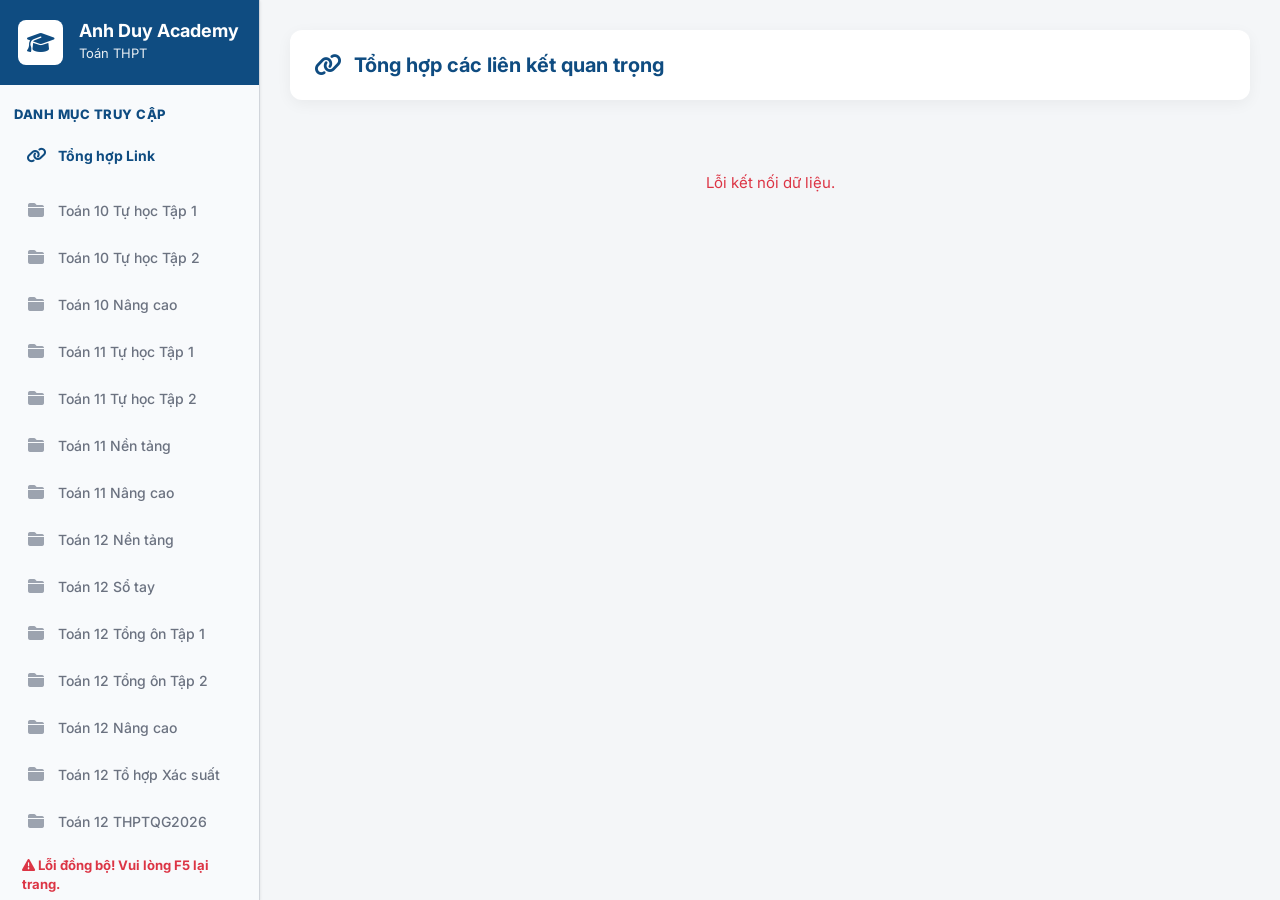
<file: HocToanCungAnhDuy.html>
<!DOCTYPE html>
<html lang="vi">
<head>
    <meta charset="UTF-8">
    <meta name="viewport" content="width=device-width, initial-scale=1.0">
    <title>Học Toán cùng Anh Duy</title>
    <link href="https://fonts.googleapis.com/css2?family=Inter:wght@400;500;600;700&display=swap" rel="stylesheet">
    <link href="https://cdn.jsdelivr.net/npm/bootstrap@5.3.0/dist/css/bootstrap.min.css" rel="stylesheet">
    <link href="https://cdnjs.cloudflare.com/ajax/libs/font-awesome/6.4.0/css/all.min.css" rel="stylesheet">
    
    <style>
        :root {
            --sidebar-width: 260px;
            --primary-color: #0f4c81; /* Màu xanh của hocnhomnam2 */
            --primary-hover: #0d4270;
            --primary-light: #e8f1f8;
            --accent-red: #e61d4a; 
            --text-main: #1f2937;
            --text-muted: #4b5563;
            --bg-global: #f4f6f8; 
            --card-bg: #ffffff;
            --card-border-radius: 12px; 
            --border-color: #d1d5db;
            
            --topic-bg: #f0f7ff; 
            --topic-border: #bfdbfe;
            --lesson-bg: #f0fdf4;
            --lesson-border: #bbf7d0;
            --exam-bg: #fff1f2;
            --exam-border: #fecdd3;

            --shadow-sm: 0 1px 3px rgba(0,0,0,0.1);
            --shadow-md: 0 4px 15px rgba(0, 0, 0, 0.05);
        }

        body { 
            background-color: var(--bg-global); 
            font-family: 'Inter', sans-serif;
            color: var(--text-main);
            font-size: 15px; 
            overflow-x: hidden;
            -webkit-font-smoothing: antialiased;
        }

        ::-webkit-scrollbar { width: 8px; height: 8px; }
        ::-webkit-scrollbar-track { background: transparent; }
        ::-webkit-scrollbar-thumb { background: #9ca3af; border-radius: 10px; }
        ::-webkit-scrollbar-thumb:hover { background: var(--primary-color); }

        .app-container { display: flex; min-height: 100vh; }

        .mobile-header {
            display: none; background: var(--primary-color); padding: 16px 20px;
            position: fixed; top: 0; left: 0; right: 0; z-index: 99; box-shadow: var(--shadow-sm);
        }
        .menu-toggle { background: none; border: none; color: #ffffff; font-size: 26px; cursor: pointer; padding: 0; }

        .sidebar {
            width: var(--sidebar-width); background: var(--card-bg); border-right: 1px solid var(--border-color);
            display: flex; flex-direction: column; position: fixed; top: 0; bottom: 0; left: 0;
            z-index: 100; transition: transform 0.3s ease; box-shadow: var(--shadow-sm);
        }
        
        .sidebar-brand {
            padding: 20px 18px; background: var(--primary-color); color: #ffffff; display: flex; align-items: center; gap: 16px;
        }
        .sidebar-brand .brand-icon {
            background: #ffffff; color: var(--primary-color); width: 45px; height: 45px;
            display: flex; align-items: center; justify-content: center; border-radius: 8px; font-size: 22px;
        }
        .sidebar-brand h6 { font-size: 18px; font-weight: 700; margin: 0; }
        .sidebar-brand small { font-size: 13px; opacity: 0.9; }

        .sidebar-content { padding: 20px 14px; flex: 1; overflow-y: auto; background-color: #f8fafc; }
        .portal-label { font-size: 13px; text-transform: uppercase; font-weight: 800; color: var(--primary-color); margin-bottom: 10px; display: block; letter-spacing: 0.5px; }

        .course-list { display: flex; flex-direction: column; gap: 6px; }
        .btn-course {
            background: transparent; border: none; padding: 10px 12px; border-radius: 8px; text-align: left; 
            font-size: 14px; font-weight: 500; color: #6b7280; cursor: pointer; transition: all 0.2s ease;
            display: flex; align-items: center; gap: 12px;
        }
        .btn-course i { color: #9ca3af; font-size: 16px; width: 20px; text-align: center; }
        .btn-course:hover { background: #e5e7eb; color: #374151; }
        .btn-course.active { background: transparent; color: var(--primary-color); font-weight: 700; }
        .btn-course.active i { color: var(--primary-color); }

        .btn-qa-menu {
            background: var(--topic-bg); border: 1px dashed var(--primary-color); color: var(--primary-color);
            padding: 12px; border-radius: 8px; width: 100%; text-align: left; font-weight: 600; font-size: 15px;
            cursor: pointer; transition: 0.2s; display: flex; align-items: center; gap: 10px; margin-top: 20px;
        }
        .btn-qa-menu:hover { background: var(--primary-light); transform: translateY(-2px); }
        .btn-qa-menu.active { background: var(--primary-color); color: #fff; border-style: solid; }

        .main-content { flex: 1; margin-left: var(--sidebar-width); padding: 30px; transition: all 0.3s ease; display: flex; flex-direction: column; }

        .top-header {
            background: var(--card-bg); border-radius: var(--card-border-radius); padding: 20px 24px;
            margin-bottom: 24px; box-shadow: var(--shadow-md); display: flex; justify-content: space-between; align-items: center;
        }
        .page-title { font-size: 20px; font-weight: 700; color: var(--primary-color); margin: 0; display: flex; align-items: center; }
        .page-title i { font-size: 22px; margin-right: 12px; }

        /* Giao diện Card Link hiện đại */
        .link-card-modern {
            display: flex; flex-direction: column; align-items: center; justify-content: center; text-align: center;
            padding: 20px 10px; background: #ffffff; border: none; border-radius: 16px; text-decoration: none;
            transition: all 0.3s cubic-bezier(0.25, 0.8, 0.25, 1); box-shadow: 0 4px 15px rgba(0, 0, 0, 0.04);
            position: relative; overflow: hidden; height: 100%; min-height: 130px;
        }
        .link-card-modern:hover { transform: translateY(-5px); box-shadow: 0 10px 25px rgba(0, 0, 0, 0.08); }
        .link-card-modern::before, .link-card-modern::after {
            content: ''; position: absolute; width: 60px; height: 60px; background-image: radial-gradient(#bae6fd 2px, transparent 2px);
            background-size: 10px 10px; opacity: 0.6; z-index: 0;
        }
        .link-card-modern::before { top: -5px; left: -5px; }
        .link-card-modern::after { bottom: -5px; left: -5px; }
        .link-card-modern .icon-box, .link-card-modern .card-text-wrapper { position: relative; z-index: 1; }
        .link-card-modern .icon-box { color: #0369a1; display: flex; align-items: center; justify-content: center; font-size: 32px; margin-bottom: 12px; }
        .link-card-modern h5 { margin: 0; font-size: 14px; font-weight: 700; color: #1e293b; text-transform: uppercase; line-height: 1.4; }
        .link-card-modern .card-desc { margin: 6px 0 0 0; font-size: 12px; color: #64748b; font-weight: 500; line-height: 1.3; }

        /* Custom Cột Bootstrap để chia 5 item/hàng trên màn hình lớn */
        @media (min-width: 1200px) {
            .col-xl-2-4 {
                flex: 0 0 auto;
                width: 20%;
            }
        }

        .instructor-card { background: var(--card-bg); border: 1px solid var(--border-color); border-left: 6px solid var(--primary-color); border-radius: var(--card-border-radius); padding: 24px; margin-bottom: 24px; box-shadow: var(--shadow-md); }
        .instructor-card h6 { font-size: 18px; font-weight: 700; color: var(--primary-color); }
        .instructor-item { display: flex; align-items: flex-start; gap: 10px; margin-bottom: 10px; color: var(--text-main); font-size: 15px; font-weight: 500; }
        
        /* Bảng Data */
        .data-card { background: var(--card-bg); border-radius: 12px; border: 1px solid #e2e8f0; box-shadow: 0 4px 20px rgba(0, 0, 0, 0.05); overflow: hidden; margin-bottom: 30px; }
        .custom-portal-table { width: 100%; min-width: 650px; border-collapse: separate; border-spacing: 0; }
        .custom-portal-table th { background: var(--primary-color); color: #ffffff; font-weight: 600; font-size: 14px; text-transform: uppercase; letter-spacing: 0.5px; padding: 16px 20px; border: none; position: sticky; top: 0; z-index: 10; }
        .custom-portal-table td { padding: 16px 20px; border-bottom: 1px solid #f1f5f9; font-size: 15px; font-weight: 500; vertical-align: middle; color: #334155; white-space: pre-wrap; word-break: break-word; }
        .grid-row { transition: background-color 0.2s ease; }
        .grid-row:hover td { background-color: #f8fafc; }
        
        /* CSS cho thẻ "Phần" */
        .grid-row.row-part td { background-color: #fce7f3; color: #be185d; font-weight: 700; text-transform: uppercase; }
        
        .grid-row.row-topic td { background-color: #f0f7ff; color: #1d4ed8; font-weight: 600; }
        .grid-row.row-lesson td { background-color: #f0fdf4; color: #15803d; font-weight: 600; }
        .grid-row.row-exam td { background-color: #fff1f2; color: #be123c; font-weight: 600; }
        .grid-row.row-new td { background-color: #fff1f2; color: #9f1239; font-weight: 600; }
        .grid-row.row-new td:first-child { border-left: 4px solid var(--accent-red); }
        .badge-new { background-color: var(--accent-red); color: #ffffff; font-size: 11px; font-weight: 700; padding: 3px 8px; border-radius: 12px; margin-right: 8px; text-transform: uppercase; display: inline-block; }

        /* Style link trong tên bài học */
        .lesson-title-link {
            color: var(--primary-color);
            text-decoration: none;
            font-weight: 600;
            transition: color 0.2s ease;
        }
        .lesson-title-link:hover {
            color: var(--primary-hover);
            text-decoration: underline;
        }

        .btn-portal-action { background: #ffffff; color: var(--primary-color) !important; border: 1.5px solid var(--primary-color); padding: 5px 14px; border-radius: 6px; font-size: 13.5px; font-weight: 600; text-decoration: none; display: inline-flex; align-items: center; gap: 6px; transition: all 0.2s ease; }
        .btn-portal-action:hover { background: var(--primary-color); color: #ffffff !important; transform: translateY(-1px); box-shadow: 0 4px 10px rgba(15, 76, 129, 0.15); }

        .pulse-loader { display: flex; flex-direction: column; align-items: center; justify-content: center; padding: 80px 0; }
        .spinner-modern { width: 40px; height: 40px; border: 4px solid var(--border-color); border-top-color: var(--primary-color); border-radius: 50%; animation: spin 1s linear infinite; margin-bottom: 16px; }
        @keyframes spin { 100% { transform: rotate(360deg); } }

        .sidebar-overlay { position: fixed; top: 0; left: 0; right: 0; bottom: 0; background: rgba(0,0,0,0.5); z-index: 99; display: none; opacity: 0; transition: opacity 0.3s; }

        /* QA & Messages */
        .qa-item { background: var(--card-bg); border: 1px solid var(--border-color); border-radius: 8px; padding: 20px; margin-bottom: 16px; box-shadow: var(--shadow-sm); transition: all 0.3s ease; }
        .qa-question { font-size: 16px; font-weight: 600; color: var(--primary-color); margin-bottom: 8px; white-space: pre-wrap; word-break: break-word; line-height: 1.5; }
        .qa-time { font-size: 13px; color: var(--text-muted); margin-bottom: 12px; display: flex; align-items: center; gap: 6px; }
        .qa-no-answer { background: #f3f4f6; border-left: 4px solid #9ca3af; padding: 10px 14px; border-radius: 6px; color: #4b5563; font-size: 14px; font-style: italic; margin-top: 10px; }
        .msg-admin { background: #f3fdf6; border-left: 4px solid #166534; color: #166534; padding: 12px 16px; border-radius: 6px; margin-top: 10px; font-size: 14px; font-weight: 500; white-space: pre-wrap; word-break: break-word; }
        .msg-sv { background: #eff6ff; border-left: 4px solid #1e40af; color: #1e40af; padding: 12px 16px; border-radius: 6px; margin-top: 10px; margin-left: 20px; font-size: 14px; font-weight: 500; white-space: pre-wrap; word-break: break-word; }
        .vote-action-bar { display: flex; justify-content: space-between; align-items: center; margin-top: 16px; padding-top: 12px; border-top: 1px solid #e5e7eb; }
        .btn-vote { background: #f3f4f6; border: none; padding: 6px 14px; border-radius: 20px; font-size: 13px; font-weight: 600; color: #4b5563; cursor: pointer; transition: 0.2s; }
        .btn-vote.up:hover { color: #16a34a; background: #dcfce7; }
        .btn-vote.down:hover { color: #dc2626; background: #fee2e2; }
        .reply-box { background: #f9fafb; border: 1px dashed var(--border-color); border-radius: 6px; padding: 12px; margin-top: 12px; }

        @media (max-width: 991.98px) {
            .sidebar { transform: translateX(-100%); }
            .sidebar.show { transform: translateX(0); }
            .mobile-header { display: flex !important; justify-content: space-between; align-items: center; }
            .main-content { margin-left: 0; padding: 80px 15px 24px 15px; }
            .sidebar-overlay.show { display: block; opacity: 1; }
        }
        /* Hiệu ứng Toggle / Accordion */
        .toggle-icon { transition: transform 0.3s ease; display: inline-block; font-size: 14px; }
        .group-header.expanded .toggle-icon { transform: rotate(90deg); }
        .group-header:hover td { opacity: 0.85; }
    </style>
</head>
<body>

    <div class="mobile-header">
        <h6 class="m-0 fw-bold text-white d-flex align-items-center gap-2" style="font-size: 18px;">
            <i class="fa-solid fa-layer-group"></i> Học Toán cùng Anh Duy
        </h6>
        <button class="menu-toggle" id="btnToggleMenu">
            <i class="fa-solid fa-bars"></i>
        </button>
    </div>

    <div class="sidebar-overlay" id="sidebarOverlay"></div>

    <div class="app-container">
        <aside class="sidebar" id="sidebarMenu">
            <div class="sidebar-brand">
                <div class="brand-icon"><i class="fa-solid fa-graduation-cap"></i></div>
                <div><h6>Anh Duy Academy</h6><small>Toán THPT</small></div>
            </div>
            
            <div class="sidebar-content">
                <div class="portal-filter-box">
                    <label class="portal-label">Danh mục truy cập</label>
                    <div class="course-list" id="mainNavigationList">
                        <button class="btn-course active" id="btnNavTongHop" onclick="loadTongHopView()">
                            <i class="fa-solid fa-link"></i> Tổng hợp Link
                        </button>
                        
                        <!-- Danh sách không chia học kỳ -->
                        <div id="dynamicCourseList" class="course-list mt-2">
                            <span class="text-muted small px-2">Đang tải danh sách...</span>
                        </div>
                    </div>
                </div>

                <hr class="my-3" style="border-color: var(--border-color);">
                
             <!-----   <button class="btn-qa-menu" id="btnNavQA" onclick="openQASection()">
                    <span><i class="fa-regular fa-comments fa-lg me-2"></i> Hỗ trợ</span>
                </button>  ----->
    
            </div>
        </aside>

        <main class="main-content">
            
            <!-- SECTION TỔNG HỢP LINK -->
            <div id="tongHopSection">
                <header class="top-header">
                    <div class="page-title"><i class="fa-solid fa-link"></i> Tổng hợp các liên kết quan trọng</div>
                </header>

                <div class="row g-3" id="webLinksContainer">
                    <div class="col-12 text-center text-muted py-5">
                        <div class="pulse-loader py-3">
                            <div class="spinner-modern"></div>
                            <span class="text-muted fw-bold">Đang tải danh sách liên kết...</span>
                        </div>
                    </div>
                </div>
            </div>

            <!-- SECTION MÔN HỌC CHI TIẾT -->
            <div id="courseSection" class="d-none">
                <header class="top-header">
                    <div class="page-title"><i class="fa-solid fa-book-open"></i> Học Toán cùng Anh Duy</div>
                </header>

                <div id="instructorArea" class="d-none"></div>

                <div class="data-card" id="mainDataCard">
                    <div id="loadingStatus" class="pulse-loader">
                        <div class="spinner-modern"></div>
                        <span class="text-muted fw-bold">Đang tải dữ liệu...</span>
                    </div>

                    <div id="tableWrapper" class="table-responsive d-none border-0">
                        <table class="custom-portal-table">
                            <thead><tr id="sheetTableHead"></tr></thead>
                            <tbody id="sheetTableBody"></tbody>
                        </table>
                    </div>
                </div>
            </div>

            <!-- SECTION HỖ TRỢ (QA) -->
            <div id="qaSection" class="d-none">
                <header class="top-header">
                    <div class="page-title"><i class="fa-regular fa-comments"></i> Hỗ trợ & Giải đáp thắc mắc</div>
                </header>

                <div class="instructor-card border-start-0" style="border-top: 4px solid var(--primary-color);">
                    <h6 class="mb-3">Đặt câu hỏi cho Admin</h6>
                    <div class="row mb-3">
                        <div class="col-12 col-md-4">
                            <input type="text" id="txtMSSV" class="form-control p-2.5 fw-bold" placeholder="Nhập thông tin liên hệ" maxlength="65">
                        </div>
                    </div>
                    <textarea id="txtQuestion" class="form-control mb-3 p-3" rows="3" placeholder="Nhập câu hỏi hoặc vướng mắc của bạn tại đây..."></textarea>
                    <button class="btn btn-primary fw-bold px-4 py-2" onclick="sendQuestion()" id="btnSubmitQ" style="background: var(--primary-color); border:none;">
                        <i class="fa-solid fa-paper-plane me-2"></i> Gửi câu hỏi
                    </button>
                </div>

                <div class="d-flex justify-content-between align-items-center mb-3">
                    <h5 class="fw-bold m-0 text-primary">Các câu hỏi gần đây</h5>
                    <button class="btn btn-sm btn-light border" onclick="loadQAData()"><i class="fa-solid fa-rotate-right"></i> Làm mới</button>
                </div>
                
                <div id="qaLoadingStatus" class="pulse-loader d-none">
                    <div class="spinner-modern" style="width: 30px; height: 30px; border-width: 3px;"></div>
                </div>
                
                <div id="qaListArea"></div>
            </div>
        </main>
    </div>

    <!-- ADMIN LOGIN MODAL -->
    <div class="modal fade" id="adminLoginModal" tabindex="-1" aria-hidden="true">
        <div class="modal-dialog modal-dialog-centered">
            <div class="modal-content border-0 shadow">
                <div class="modal-header bg-primary text-white" style="background-color: var(--primary-color) !important;">
                    <h6 class="modal-title m-0 fw-bold"><i class="fa-solid fa-user-shield me-2"></i>Xác thực Quản trị viên</h6>
                    <button type="button" class="btn-close btn-close-white" data-bs-dismiss="modal" aria-label="Close"></button>
                </div>
                <div class="modal-body p-4">
                    <label class="form-label fw-bold">Mật khẩu truy cập</label>
                    <input type="password" id="txtAdminPass" class="form-control" placeholder="Nhập mật khẩu Admin...">
                    <small class="text-danger d-none mt-2 fw-bold" id="adminLoginError">Mật khẩu không chính xác!</small>
                </div>
                <div class="modal-footer border-0">
                    <button type="button" class="btn text-white px-4 fw-bold" style="background: var(--primary-color);" onclick="verifyAdmin()">Đăng nhập</button>
                </div>
            </div>
        </div>
    </div>

    <script src="https://cdn.jsdelivr.net/npm/bootstrap@5.3.0/dist/js/bootstrap.bundle.min.js"></script>
    <script src="https://code.jquery.com/jquery-3.6.4.min.js"></script>
    <script>
        const SCRIPT_URL = 'https://script.google.com/macros/s/AKfycbwZrfbpywKKfgRqlUZntM5Gua87xmyWcdXtlVgWFpXQp4dYA2N8lmFG9NKCPwfSXRHH0w/exec'; 

        function postToGAS(payload, onSuccess, onError) {
            $.ajax({
                url: SCRIPT_URL,
                method: "POST",
                data: JSON.stringify(payload),
                contentType: "text/plain;charset=utf-8",
                success: onSuccess,
                error: onError
            });
        }

        const sidebar = document.getElementById('sidebarMenu');
        const overlay = document.getElementById('sidebarOverlay');
        const btnToggle = document.getElementById('btnToggleMenu');

        function toggleMenu() {
            sidebar.classList.toggle('show');
            overlay.classList.toggle('show');
        }

        btnToggle.addEventListener('click', toggleMenu);
        overlay.addEventListener('click', toggleMenu);

        function resetNavActive() {
            $('.btn-course').removeClass('active');
            $('#btnNavQA').removeClass('active');
        }

        function loadTongHopView() {
            resetNavActive();
            $('#btnNavTongHop').addClass('active');

            $('#tongHopSection').removeClass('d-none');
            $('#courseSection').addClass('d-none');
            $('#qaSection').addClass('d-none');

            if(window.innerWidth < 992) {
                sidebar.classList.remove('show');
                overlay.classList.remove('show');
            }
        }

// 1. Khai báo danh mục và bộ nhớ đệm (Cache) toàn cục
        const danhMucThuCong = [
            "Toán 10 Tự học Tập 1", "Toán 10 Tự học Tập 2", "Toán 10 Nâng cao",
            "Toán 11 Tự học Tập 1", "Toán 11 Tự học Tập 2", "Toán 11 Nền tảng",
            "Toán 11 Nâng cao", "Toán 12 Nền tảng", "Toán 12 Sổ tay",
            "Toán 12 Tổng ôn Tập 1", "Toán 12 Tổng ôn Tập 2", "Toán 12 Nâng cao",
            "Toán 12 Tổ hợp Xác suất", "Toán 12 THPTQG2026",
        ];
        
        let courseDataCache = {}; // Nơi lưu trữ dữ liệu
        let isDataReady = false;  // Biến kiểm tra dữ liệu đã tải xong chưa

        $(document).ready(function() {
            loadTongHopView();
            loadWebLinks();
            
            // Tạo menu động
            let optionsHtml = '';
            danhMucThuCong.forEach((name) => {
                optionsHtml += `<button class="btn-course nav-hocphan" onclick="loadDataByHocPhan('${name}', this)">
                                    <i class="fa-solid fa-folder-closed"></i> ${name}
                                </button>`;
            });
            $('#dynamicCourseList').html(optionsHtml);

            // Bắt đầu tải TOÀN BỘ dữ liệu 1 LẦN DUY NHẤT
            fetchAllDataAtOnce();
        });

      // Hàm tải gộp tất cả dữ liệu
        function fetchAllDataAtOnce() {
            // Thêm icon loading nhỏ báo cho user biết hệ thống đang đồng bộ
            $('#dynamicCourseList').append('<div id="globalLoader" class="text-primary small px-2 mt-2 fw-bold"><i class="fa-solid fa-spinner fa-spin me-1"></i>Đang tải dữ liệu môn học...</div>');
            
            $.ajax({
                url: SCRIPT_URL + "?action=getAllHocPhanData",
                method: "GET",
                dataType: "json",
                success: function(data) {
                    courseDataCache = data; // Lưu TOÀN BỘ vào bộ nhớ
                    isDataReady = true;
                    // Báo hiệu xong và ẩn đi
                    $('#globalLoader').html('<i class="fa-solid fa-check text-success me-1"></i>Đã sẵn sàng!').fadeOut(3000);
                },
                error: function() {
                    $('#globalLoader').html('<span class="text-danger"><i class="fa-solid fa-triangle-exclamation"></i> Lỗi đồng bộ! Vui lòng F5 lại trang.</span>');
                }
            });
        }

      

        // Gắn sự kiện Expand/Collapse (Accordion)
        $(document).on('click', '.group-header', function() {
            let targetClass = $(this).data('target');
            let isExpanded = $(this).hasClass('expanded');

            if (isExpanded) {
                $(this).removeClass('expanded');
                $(targetClass).hide();
                // Khi thu gọn Chương/Bài, thu gọn luôn các nút con đang mở
                $(targetClass).filter('.group-header').removeClass('expanded').each(function() {
                    let childTarget = $(this).data('target');
                    if(childTarget) {
                        $(childTarget).hide();
                    }
                });
            } else {
                $(this).addClass('expanded');
                $(targetClass).fadeIn(150); 
            }
        });

        function checkAndExtractUrl(text) {
            let urlRegex = /(https?:\/\/[^\s]+)/g;
            let match = text.match(urlRegex);
            return match ? match[0] : null;
        }

       

function loadDataByHocPhan(sheetName, element) {
            if(!sheetName) return;
            
            resetNavActive();
            if(element) $(element).addClass('active');

            $('#tongHopSection').addClass('d-none');
            $('#qaSection').addClass('d-none');
            $('#courseSection').removeClass('d-none');
            
            $('#tableWrapper').addClass('d-none');
            $('#instructorArea').addClass('d-none').html('');

            if(window.innerWidth < 992) {
                sidebar.classList.remove('show');
                overlay.classList.remove('show');
            }

            // KIỂM TRA BỘ NHỚ
            if (isDataReady && courseDataCache[sheetName]) {
                // Nếu đã tải cục dữ liệu xong -> BẤM LÀ HIỆN LIỀN 100%
                $('#loadingStatus').addClass('d-none');
                renderCourseData(courseDataCache[sheetName]);
            } else if (!isDataReady) {
                // Trường hợp user mở web lên và bấm siêu nhanh (chưa tới 1 giây) khi dữ liệu tổng chưa kịp tải về
                $('#loadingStatus').removeClass('d-none').html('<div class="spinner-modern"></div><span class="text-muted fw-bold">Hệ thống đang chuẩn bị dữ liệu, vui lòng đợi vài giây...</span>');
                
                // Chờ và kiểm tra liên tục mỗi 0.5s cho đến khi dữ liệu tổng tải xong
                let checkReady = setInterval(() => {
                    if (isDataReady) {
                        clearInterval(checkReady);
                        $('#loadingStatus').addClass('d-none');
                        renderCourseData(courseDataCache[sheetName] || []);
                    }
                }, 500);
            } else {
                 // Nếu không có tên sheet trong danh sách
                $('#loadingStatus').addClass('d-none');
                renderCourseData([]); 
            }
        }
        // Hàm tách biệt đảm nhiệm việc vẽ bảng giao diện
        function renderCourseData(data) {
            if (!data || data.length === 0) {
                $('#sheetTableBody').html('<tr><td colspan="3" class="text-center py-5 text-muted"><i class="fa-regular fa-folder-open fs-1 mb-3 d-block"></i>Chưa có dữ liệu.</td></tr>');
                $('#tableWrapper').removeClass('d-none');
                return;
            }

            let bodyHtml = ''; let headHtml = ''; let instructorInfos = [];
            let currentChapId = ''; 
            let currentLessonId = '';

            data.forEach((row, rowIndex) => {
                let fullRowText = row.join(" ").toLowerCase().replace(/\s+/g, '');
                let firstCellTextRaw = String(row[0]).trim();
                let firstCellText = firstCellTextRaw.toLowerCase().replace(/\s+/g, '');

                if (rowIndex === 0) {
                    headHtml += `<th style="width: 15%;">${String(row[0] || 'STT')}</th>`;
                    headHtml += `<th style="width: 60%;">${String(row[1] || 'Nội dung')}</th>`;
                    headHtml += `<th style="width: 25%;">${String(row[4] || row[3] || 'Tài liệu')}</th>`;
                    return;
                }

                if (/mãhp|họcphần|gv\d|giảngviên|email|facebook|sốtínchỉ/.test(fullRowText)) {
                    let info = row.filter(cell => String(cell).trim() !== "").join(" <span class='mx-2 text-black-50'>|</span> ");
                    if(info) instructorInfos.push(info);
                    return;
                }

                let isNewRow = /^new$/i.test(firstCellTextRaw) || firstCellTextRaw.toLowerCase().includes('new');
                let isPart = /phần/.test(firstCellText);
                let isTopic = /chủđề|chương/.test(firstCellText);
                let isLesson = /bài/.test(firstCellText);
                let isExam = /bàithi|kiểmtra|thi/.test(fullRowText);
                let isBank = /ngânhàng/.test(fullRowText);

                let rowClass = 'grid-row'; 
                let iconPrefix = '';
                let rowAttributes = '';

                if (isPart) {
                    currentChapId = ''; currentLessonId = ''; rowClass += ' row-part'; rowAttributes = ''; 
                    iconPrefix = '<i class="fa-solid fa-layer-group me-2" style="color: #be185d;"></i>';
                } else if (isTopic) {
                    currentChapId = 'chap_' + rowIndex; currentLessonId = ''; rowClass += ' row-topic group-header';
                    rowAttributes = `data-target=".child-of-${currentChapId}" style="cursor: pointer;"`;
                    iconPrefix = '<i class="fa-solid fa-chevron-right toggle-icon me-2"></i>';
                } else if (isLesson) {
                    currentLessonId = 'les_' + rowIndex;
                    let chapClass = currentChapId ? ` child-of-${currentChapId}` : '';
                    rowClass += ` row-lesson group-header${chapClass}`;
                    rowAttributes = `data-target=".child-of-${currentLessonId}" style="cursor: pointer; ${currentChapId ? 'display: none;' : ''}"`;
                    iconPrefix = `<span style="padding-left: 20px;"></span><i class="fa-solid fa-chevron-right toggle-icon me-2"></i><i class="fa-solid fa-folder-open me-2 text-success"></i>`;
                } else {
                    let parentClass = currentLessonId ? `child-of-${currentLessonId}` : (currentChapId ? `child-of-${currentChapId}` : '');
                    if (parentClass) rowClass += ` ${parentClass}`;
                    rowAttributes = parentClass ? `style="display: none;"` : '';

                    let indent = '';
                    if (currentLessonId) indent = '<span style="padding-left: 45px;"></span>';
                    else if (currentChapId) indent = '<span style="padding-left: 20px;"></span>';
                    
                    if (isNewRow) { rowClass += ' row-new'; iconPrefix = indent; }
                    else if (isBank) { rowClass += ' row-white'; iconPrefix = indent + '<i class="fa-solid fa-box-archive me-2 text-secondary"></i>'; }
                    else if (isExam) { rowClass += ' row-white'; iconPrefix = indent; }
                    else { rowClass += ' row-white'; iconPrefix = indent; }
                }

                let rowUrl = null;
                row.forEach((cell) => {
                    if (!rowUrl) { rowUrl = checkAndExtractUrl(String(cell).trim()); }
                });

                bodyHtml += `<tr class="${rowClass}" ${rowAttributes}>`;
                
                let cell0 = String(row[0] || '').trim();
                if (isNewRow) cell0 = cell0.replace(/new/i, '<span class="badge-new">Mới</span>');
                bodyHtml += `<td>${cell0 === "" ? "" : iconPrefix + cell0}</td>`;

                let cell1 = String(row[1] || '').trim();
                if (rowUrl) {
                    bodyHtml += `<td><a href="${rowUrl}" class="lesson-title-link">${cell1} <i class="fa-solid fa-arrow-right ms-1" style="font-size: 11px;"></i></a></td>`;
                } else {
                    bodyHtml += `<td>${cell1}</td>`;
                }

                let cell3 = String(row[3] || row[4] || '').trim();
                let extractedUrl = checkAndExtractUrl(cell3);
                if (extractedUrl) {
                    let label = cell3.replace(extractedUrl, '').trim() || "Truy cập";
                    bodyHtml += `<td><a href="${extractedUrl}" class="btn-portal-action"><i class="fa-solid fa-cloud-arrow-down"></i> ${label}</a></td>`;
                } else {
                    bodyHtml += `<td>${cell3}</td>`;
                }

                bodyHtml += '</tr>';
            });

            if (instructorInfos.length > 0) {
                let cardContent = `<div class="instructor-card"><h6 class="mb-4"><i class="fa-solid fa-chalkboard-user me-2"></i>Thông tin lớp học & Giảng viên phụ trách</h6><div class="row">`;
                instructorInfos.forEach(info => { cardContent += `<div class="col-12 col-md-6 instructor-item"><i class="fa-solid fa-check text-primary"></i> <span>${info}</span></div>`; });
                cardContent += `</div></div>`;
                $('#instructorArea').html(cardContent).removeClass('d-none');
            }

            $('#sheetTableHead').html(headHtml);
            $('#sheetTableBody').html(bodyHtml);
            $('#tableWrapper').removeClass('d-none');
        }
        function loadWebLinks() {
            $.ajax({
                url: SCRIPT_URL + "?action=getWebLinks",
                method: "GET",
                dataType: "json",
                success: function(data) {
                    if (!data || data.length === 0) {
                        $('#webLinksContainer').html('<div class="col-12 text-center text-muted py-5"><i class="fa-solid fa-link-slash fs-1 mb-3"></i><br>Chưa có đường link nào.</div>');
                        return;
                    }

                    let html = '';
                    data.forEach(row => {
                        let title = row[0] || 'Liên kết';
                        let desc = row[1] || '';
                        let url = row[2] || '#';
                        let iconClass = row[3] || 'fa-solid fa-link';
                        let descHtml = desc ? `<p class="card-desc">${desc}</p>` : '';

                        html += `
                        <div class="col-12 col-sm-6 col-md-4 col-xl-2-4"> 
                            <a href="${url}" class="link-card-modern" style="border-bottom: 4px solid var(--primary-color);">
                                <div class="icon-box"><i class="${iconClass}" style="color: var(--primary-color);"></i></div>
                                <div class="card-text-wrapper">
                                    <h5>${title}</h5>
                                    ${descHtml}
                                </div>
                            </a>
                        </div>`;
                    });
                    $('#webLinksContainer').html(html);
                },
                error: function() {
                    $('#webLinksContainer').html('<div class="col-12 text-center text-danger py-5">Lỗi kết nối dữ liệu.</div>');
                }
            });
        }

        function openQASection() {
            resetNavActive();
            $('#btnNavQA').addClass('active');

            $('#tongHopSection').addClass('d-none');
            $('#courseSection').addClass('d-none');
            $('#qaSection').removeClass('d-none');
            
            if(window.innerWidth < 992) {
                sidebar.classList.remove('show');
                overlay.classList.remove('show');
            }
            
            loadQAData();
        }

        function sendQuestion() {
            let mssvValue = $('#txtMSSV').val().trim();
            let qText = $('#txtQuestion').val().trim();
            
            if (!mssvValue) { alert("Vui lòng nhập thông tin liên hệ!"); $('#txtMSSV').focus(); return; }
            if (!qText) { alert("Vui lòng nhập nội dung câu hỏi!"); $('#txtQuestion').focus(); return; }

            let btn = $('#btnSubmitQ');
            btn.html('<i class="fa-solid fa-spinner fa-spin me-2"></i> Đang gửi...').prop('disabled', true);

            let payload = { action: "submitQuestion", mssv: mssvValue, question: qText };
            
            postToGAS(payload, function(response) {
                alert(response);
                $('#txtQuestion').val('');
                btn.html('<i class="fa-solid fa-paper-plane me-2"></i> Gửi câu hỏi').prop('disabled', false);
                loadQAData(); 
            }, function() {
                alert("Lỗi kết nối máy chủ!");
                btn.html('<i class="fa-solid fa-paper-plane me-2"></i> Gửi câu hỏi').prop('disabled', false);
            });
        }

        function maskMSSV(mssv) {
            let str = String(mssv).trim();
            if (str.length <= 6) return str; 
            return str.substring(0, 3) + '***' + str.substring(str.length - 3);
        }

        function parseThread(text) {
            let parts = text.split(/\[SV\]|\[\/SV\]/);
            let html = '';
            for(let i = 0; i < parts.length; i++) {
                let content = parts[i].trim();
                if(content === "") continue;
                if (i % 2 === 0) {
                    html += `<div class="msg-admin"><i class="fa-solid fa-user-shield me-2"></i><strong>Admin:</strong><br>${content}</div>`;
                } else {
                    html += `<div class="msg-sv"><i class="fa-solid fa-user-graduate me-2"></i><strong>Người dùng phản hồi:</strong><br>${content}</div>`;
                }
            }
            return html;
        }

        function loadQAData() {
            $('#qaListArea').html('');
            $('#qaLoadingStatus').removeClass('d-none');

            $.ajax({
                url: SCRIPT_URL + "?action=getQAData",
                method: "GET",
                dataType: "json",
                success: function(data) {
                    $('#qaLoadingStatus').addClass('d-none');
                    
                    if (!data || data.length === 0) {
                        $('#qaListArea').html('<div class="text-center p-4 text-muted border rounded bg-white"><i class="fa-regular fa-comments fs-2 mb-2"></i><br>Chưa có câu hỏi nào. Bạn hãy là người đầu tiên đặt câu hỏi nhé!</div>');
                        return;
                    }

                    let html = '';
                    data.forEach(row => {
                        let time = row[0] || '';
                        let rawMssv = row[1] || '';
                        let displayMssv = isAdmin ? rawMssv : maskMSSV(rawMssv);
                        let question = row[2] || ''; 
                        let answer = row[3] || '';
                        let upvotes = parseInt(row[4]) || 0;
                        let downvotes = parseInt(row[5]) || 0;
                        let rowIndex = row[6];       

                        html += `<div class="qa-item">
                                    <div class="qa-time"><i class="fa-regular fa-clock"></i> ${time} <span class="mx-2">|</span> <i class="fa-solid fa-id-card"></i> N/D: <strong class="text-secondary">${displayMssv}</strong></div>
                                    <div class="qa-question">${question}</div>`;
                        
                        if (answer.trim() !== "") {
                            html += parseThread(answer);
                            html += `
                                <div class="vote-action-bar">
                                    <div class="vote-group" id="voteArea-${rowIndex}">
                                        <button class="btn-vote up" onclick="castVote(${rowIndex}, 'up', this)"><i class="fa-solid fa-thumbs-up"></i> Hữu ích (${upvotes})</button>
                                        <button class="btn-vote down" onclick="castVote(${rowIndex}, 'down', this)"><i class="fa-solid fa-thumbs-down"></i> Chưa rõ (${downvotes})</button>
                                    </div>
                                    <button class="btn-reply-toggle m-0" onclick="$('#replyBox-${rowIndex}').toggleClass('d-none')">
                                        <i class="fa-solid fa-comment-dots"></i> Phản hồi
                                    </button>
                                </div>
                                <div id="replyBox-${rowIndex}" class="reply-box d-none">
                                    <textarea id="txtReply-${rowIndex}" class="form-control mb-2" rows="2" placeholder="Nhập thêm ý kiến/câu hỏi phản hồi..."></textarea>
                                    <div class="d-flex gap-2">
                                        <button class="btn btn-sm btn-primary fw-bold" onclick="sendReply(${rowIndex})" id="btnSendReply-${rowIndex}" style="background: var(--primary-color); border:none;">Gửi phản hồi</button>
                                        <button class="btn btn-sm btn-light border" onclick="$('#replyBox-${rowIndex}').addClass('d-none')">Hủy</button>
                                    </div>
                                </div>
                            `;
                        } else {
                            html += `<div class="qa-no-answer"><i class="fa-solid fa-hourglass-half me-2"></i> Đang chờ admin giải đáp...</div>`;
                        }

                        if (isAdmin) {
                            html += `
                                <div class="mt-3 p-3 rounded" style="background: #fff; border: 1px dashed var(--accent-red);">
                                    <h6 class="mb-2" style="color: var(--accent-red); font-size: 14px; font-weight: 700;">
                                        <i class="fa-solid fa-user-shield"></i> Khung trả lời của Admin
                                    </h6>
                                    <textarea id="txtAdminReply-${rowIndex}" class="form-control mb-2" rows="2" placeholder="Nhập phản hồi dành cho sinh viên..."></textarea>
                                    <button class="btn btn-sm text-white fw-bold" style="background: var(--accent-red);" onclick="sendAdminReply(${rowIndex})" id="btnAdminSubmit-${rowIndex}">
                                        <i class="fa-solid fa-reply"></i> Đăng câu trả lời
                                    </button>
                                </div>
                            `;
                        }
                        html += `</div>`;
                    });
                    $('#qaListArea').html(html);
                },
                error: function() {
                    $('#qaLoadingStatus').html('<span class="text-danger fw-bold">Lỗi tải dữ liệu Q&A!</span>');
                }
            });
        }

        function castVote(rowIndex, type, btnElement) {
            $(`#voteArea-${rowIndex} .btn-vote`).prop('disabled', true);
            let originalText = $(btnElement).html();
            $(btnElement).html('<i class="fa-solid fa-spinner fa-spin"></i>');

            let payload = { action: "submitVote", rowIndex: rowIndex, type: type };

            postToGAS(payload, function(newData) {
                let data = typeof newData === 'string' ? JSON.parse(newData) : newData;
                $(`#voteArea-${rowIndex} .up`).html(`<i class="fa-solid fa-thumbs-up"></i> Hữu ích (${data.up})`);
                $(`#voteArea-${rowIndex} .down`).html(`<i class="fa-solid fa-thumbs-down"></i> Chưa rõ (${data.down})`);
                $(`#voteArea-${rowIndex} .btn-vote`).prop('disabled', false);
            }, function() {
                alert("Lỗi khi gửi đánh giá.");
                $(btnElement).html(originalText);
                $(`#voteArea-${rowIndex} .btn-vote`).prop('disabled', false);
            });
        }

        function sendReply(rowIndex) {
            let replyText = $(`#txtReply-${rowIndex}`).val().trim();
            if (!replyText) { alert("Vui lòng nhập nội dung phản hồi!"); return; }
            let btn = $(`#btnSendReply-${rowIndex}`);
            btn.html('<i class="fa-solid fa-spinner fa-spin"></i> Đang gửi...').prop('disabled', true);

            let payload = { action: "replyToAdmin", rowIndex: rowIndex, replyText: replyText };

            postToGAS(payload, function(response) {
                alert(response);
                loadQAData(); 
            }, function() {
                alert("Lỗi khi gửi phản hồi.");
                btn.html('Gửi phản hồi').prop('disabled', false);
            });
        }

        let isAdmin = false;

        function openAdminModal() {
            if (isAdmin) {
                if (confirm("Bạn có muốn đăng xuất quyền Admin?")) {
                    isAdmin = false;
                    $('#btnAdminLoginToggle').html('<i class="fa-solid fa-lock"></i> Dành cho Ban quản trị').css('color', 'var(--text-muted)');
                    loadQAData(); 
                }
            } else {
                $('#adminLoginError').addClass('d-none');
                $('#txtAdminPass').val('');
                $('#adminLoginModal').modal('show');
            }
        }

        function verifyAdmin() {
            let pass = $('#txtAdminPass').val();
            if (pass === "#226244bc#TBC") {
                isAdmin = true;
                $('#adminLoginModal').modal('hide');
                $('#btnAdminLoginToggle').html('<i class="fa-solid fa-unlock text-danger"></i> Đăng xuất Admin').css('color', 'var(--accent-red)');
                
                if (!$('#qaSection').hasClass('d-none')) {
                    loadQAData(); 
                }
                alert("Xác thực quyền Admin thành công!");
            } else {
                $('#adminLoginError').removeClass('d-none');
            }
        }

        function sendAdminReply(rowIndex) {
            let replyText = $(`#txtAdminReply-${rowIndex}`).val().trim();
            if (!replyText) { alert("Vui lòng nhập nội dung trả lời!"); return; }

            let btn = $(`#btnAdminSubmit-${rowIndex}`);
            btn.html('<i class="fa-solid fa-spinner fa-spin"></i> Đang xử lý...').prop('disabled', true);

            let payload = { action: "adminReplyQuestion", rowIndex: rowIndex, replyText: replyText };

            postToGAS(payload, function(response) {
                alert(response);
                loadQAData(); 
            }, function() {
                alert("Lỗi khi gửi trả lời.");
                btn.html('<i class="fa-solid fa-reply"></i> Đăng câu trả lời').prop('disabled', false);
            });
        }
    </script>
</body>
</html>
</file>
